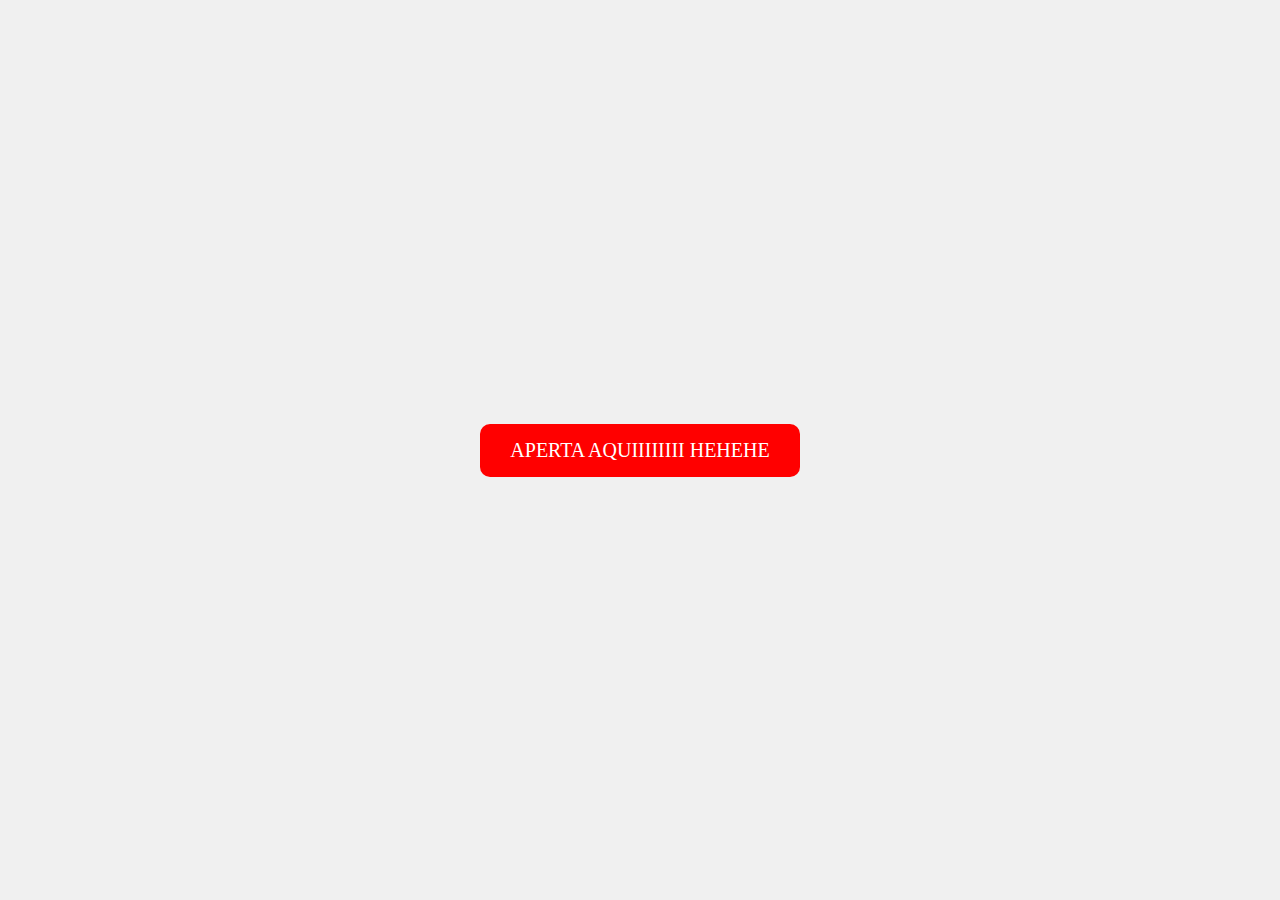
<file: index.html>
<!DOCTYPE html>
<html lang="en">
<head>
    <meta charset="UTF-8">
    <meta name="viewport" content="width=device-width, initial-scale=1.0">
    <title>Document</title>
    <link rel="stylesheet" href="style.css">
</head>
<body>
    <div class="clicar"><a href="Teamoooo.html">APERTA AQUIIIIIIII HEHEHE</a></div>
</body>
</html>
</file>
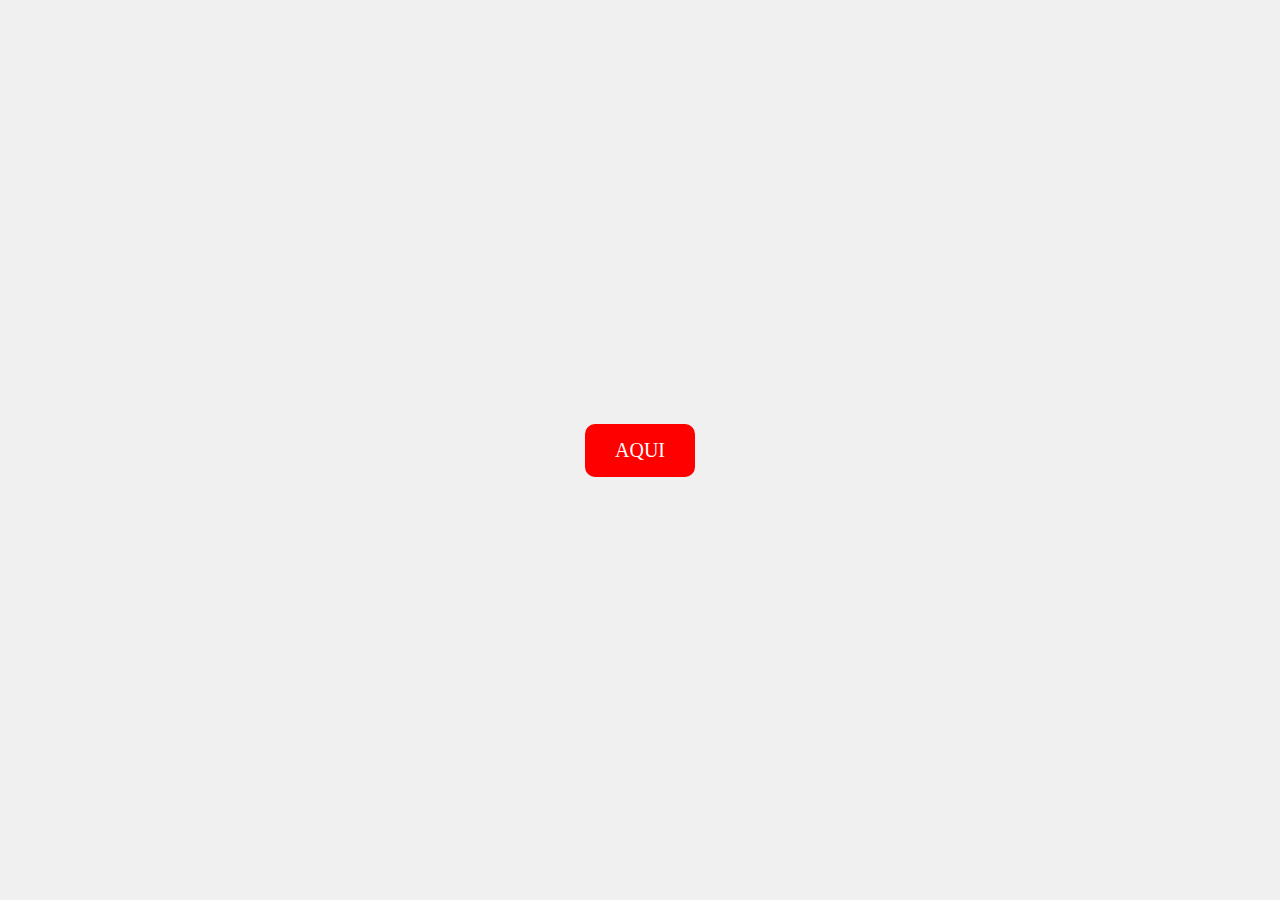
<file: clicaaqui.html>
<!DOCTYPE html>
<html lang="en">
<head>
    <meta charset="UTF-8">
    <meta name="viewport" content="width=device-width, initial-scale=1.0">
    <title>Document</title>
    <link rel="stylesheet" href="style.css">
</head>
<body>
    <div class="clicar"><a href="EuAmoVc.html">AQUI</a></div>
</body>
</html>
</file>
<file: style.css>
.euamo{
    font-size: 30px;
    font-family: Arial, Helvetica, sans-serif;
    font-weight: bold;
}

.body{
    display: flex;
    align-items: center;
    
}
*{
    box-sizing: border-box;
}

img {
    max-width: 90%;
    height: auto;
    border-radius: 18px;
   
}

html, body {
    height: 100%;
    margin: 0;
    padding: 0;
    width: 100%;
    display: flex;
    justify-content: center;
    align-items: center;
    height: 100vh; /* Faz o corpo ocupar a altura total da tela */
    background-color: #f0f0f0; /* Cor de fundo opcional */
}
.foto{
    align-items: center;
    display: flex;
    flex-direction: column;
}



.clicar a {
    display: inline-block;
    padding: 15px 30px;
    font-size: 20px;
    text-decoration: none;
    color: white;
    background-color: #ff0000; /* Cor do botão */
    border-radius: 10px;
    transition: background-color 0.3s ease;
  }
  .clicar a:hover{
    background-color: rgb(255, 84, 84);
    border: 1px solid #ff0000;
  }
</file>
